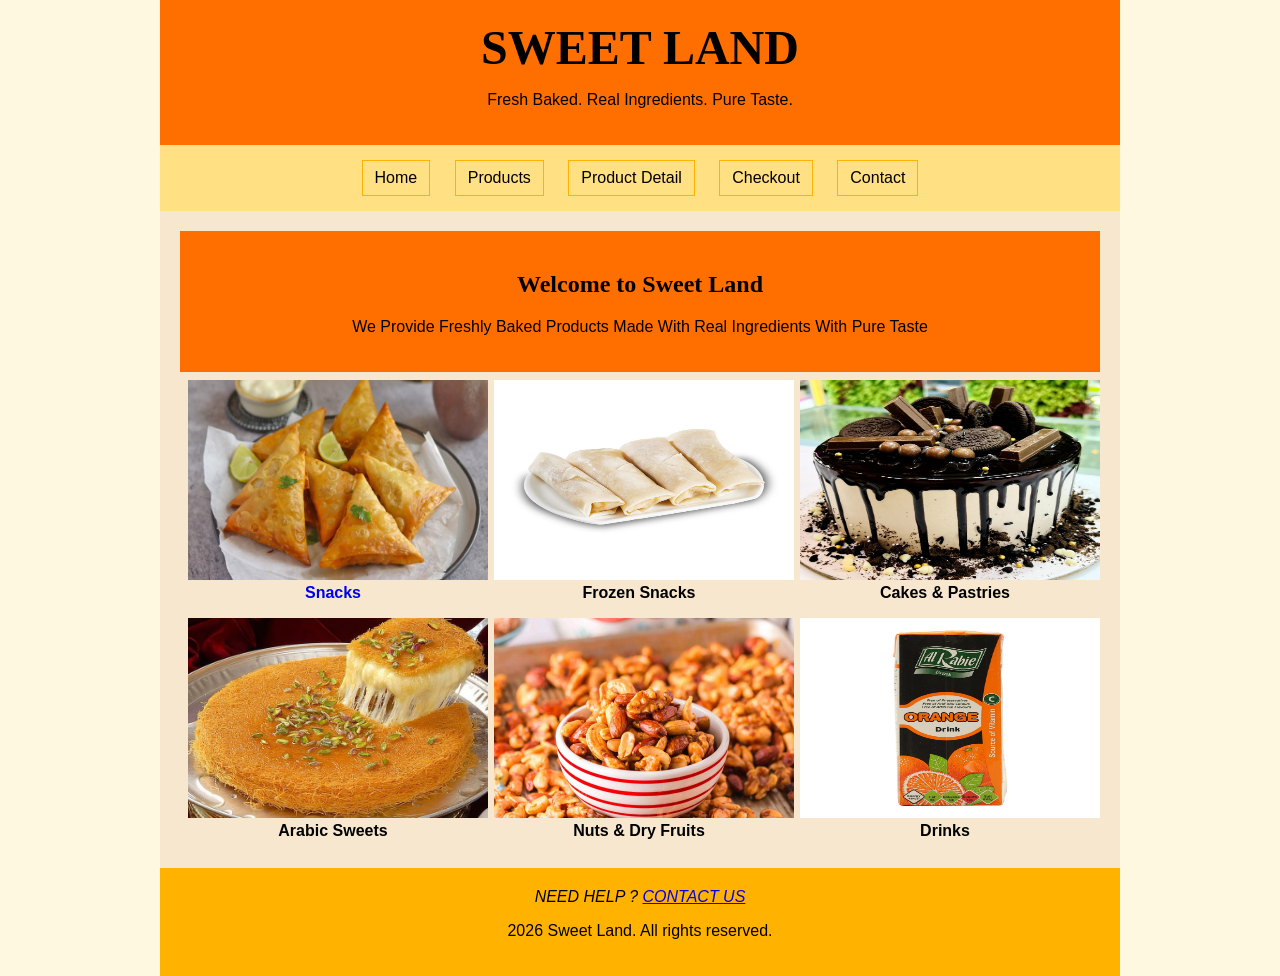
<file: index.html>
<!DOCTYPE html>
<html lang="en">
<head>
	<title>Sweet Land Bakery</title>
	<meta charset="utf-8">
	<link rel="stylesheet" href="css/style.css">

</head>
<body>
<div id="container">
	<header>
	<h1> SWEET LAND </h1>
	<p>Fresh Baked. Real Ingredients. Pure Taste.</p>
	</header>

<nav id="navigation">
	<ul>
		<li><a href="index.html">Home</a></li>
		<li><a href="products.html">Products</a></li>
		<li><a href="product-detail.html">Product Detail</a></li>
		<li><a href="checkout-detail.html">Checkout</a></li>
		<li><a href="contact.html">Contact</a></li>
	</ul>
</nav>

<section id="content">
<!-- Content Starts Here -->
	<header> 
	<h2>Welcome to Sweet Land</h2>
	<p>We Provide Freshly Baked Products Made With Real Ingredients With Pure Taste</p>
	</header>

<div id="categories">
<a href="products.html">
	<figure>
		<img src="images/snack.webp" height="200" width="300" alt="Snacks">
		<figcaption>Snacks</figcaption>
	</figure>
</a>

	<figure>
		<img src="images/frozen.webp" height="200" width="300" alt="Frozen Snacks">
		<figcaption>Frozen Snacks</figcaption>
	</figure>

	<figure>
		<img src="images/Cakes.jpeg" height="200" width="300" alt="Cakes & Pastries">
		<figcaption>Cakes & Pastries</figcaption>
	</figure>

	<figure>
		<img src="images/arabic-sweet.jpg" height="200" width="300" alt="Arabic Sweets">
		<figcaption>Arabic Sweets</figcaption>
	</figure>

	<figure>
		<img src="images/nuts.webp" height="200" width="300" alt="Nuts & Dry Fruits">
		<figcaption>Nuts & Dry Fruits</figcaption>
	</figure>

	<figure>
		<img src="images/juice.jpeg" height="200" width="300" alt="Drinks">
		<figcaption>Drinks</figcaption>
	</figure>

</div>

<!-- Content Ends Here -->
</section>

<footer id="siteinfo">
	<address>
		NEED HELP ? <a href="contact.html">CONTACT US </a>
</address>
<p>2026 Sweet Land. All rights reserved.</p>
</footer>
</div>
</body>
</html>
</file>
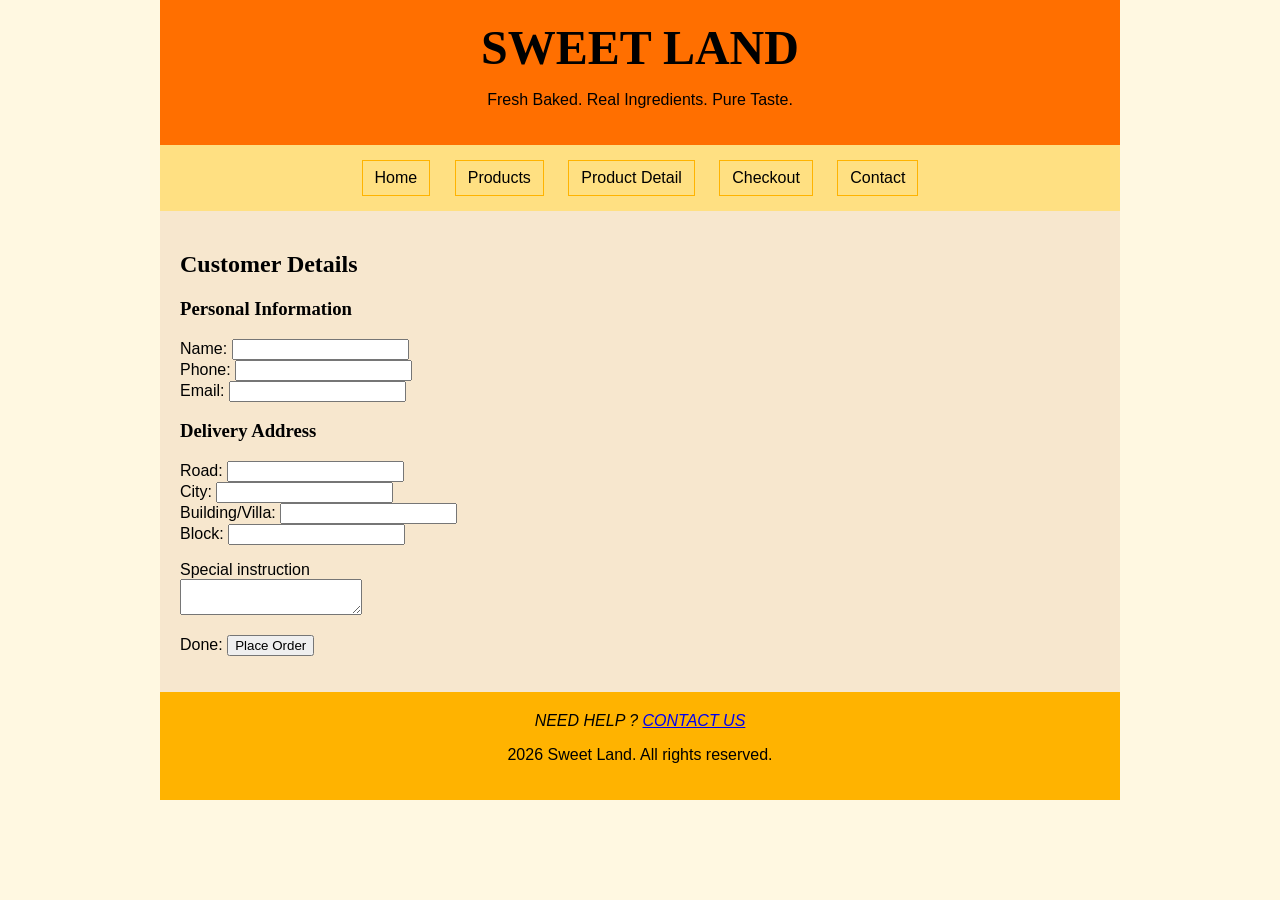
<file: checkout-detail.html>
<!DOCTYPE html>
<html lang="en">
<head>
	<title>Sweet Land Bakery</title>
	<meta charset="utf-8">
	<link rel="stylesheet" href="css/style.css">

</head>
<body>
<div id="container">
<header>
	<h1> SWEET LAND </h1>
	<p>Fresh Baked. Real Ingredients. Pure Taste.</p>
	</header>

<nav id="navigation">
	<ul>
		<li><a href="index.html">Home</a></li>
		<li><a href="products.html">Products</a></li>
		<li><a href="product-detail.html">Product Detail</a></li>
		<li><a href="checkout-detail.html">Checkout</a></li>
		<li><a href="contact.html">Contact</a></li>
	</ul>
</nav>

<section id="content">
<!-- Content Starts Here -->
	
<div id="customer-detail">

<h2>Customer Details</h2>

<h3> Personal Information</h3>
	Name: <input type="text" name="name"><br>
	Phone: <input type="text" name="phone"><br>
	Email: <input type="email" name="email"><br>

<h3>Delivery Address</h3>
	Road: <input type="text" name="Road"><br>
	City: <input type="text" name="City"><br>
	Building/Villa: <input type="text" name="Villa"><br>
	Block: <input type="text" name="Block"><br>

	<p> Special instruction <br>
	<textarea name="Special Instruction" id="instruction"></textarea></p>

<div id="checkout">
<p>Done: <input type="submit" value="Place Order"></p>

	</div>
</div>

<!-- Content Ends Here -->
</section>

<footer id="siteinfo">
	<address>
		NEED HELP ? <a href="contact.html">CONTACT US </a>
</address>
<p>2026 Sweet Land. All rights reserved.</p>
</footer>
</div>
</body>
</html>
</file>
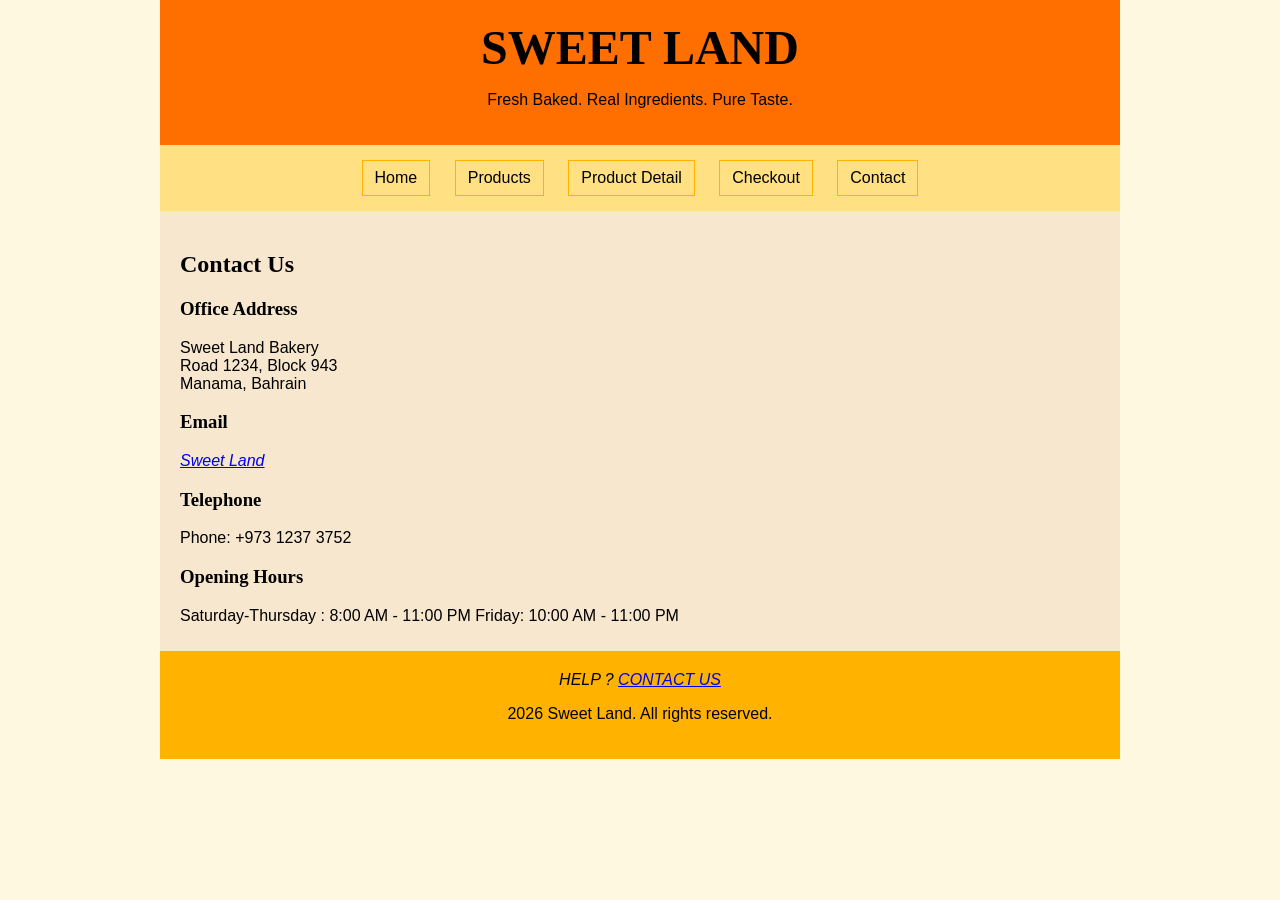
<file: contact.html>
<!DOCTYPE html>
<html lang="en">
<head>
	<title>Sweet Land Bakery</title>
	<meta charset="utf-8">
	<link rel="stylesheet" href="css/style.css">

</head>
<body>
<div id="container">
<header>
	<h1> SWEET LAND </h1>
	<p>Fresh Baked. Real Ingredients. Pure Taste.</p>
	</header>

<nav id="navigation">
	<ul>
		<li><a href="index.html">Home</a></li>
		<li><a href="products.html">Products</a></li>
		<li><a href="product-detail.html">Product Detail</a></li>
		<li><a href="checkout-detail.html">Checkout</a></li>
		<li><a href="contact.html">Contact</a></li>
	</ul>
</nav>

<section id="content">
<!-- Content Starts Here -->
	
<div id="contact-info">

<h2>Contact Us</h2>

<h3> Office Address</h3>
	Sweet Land Bakery<br>
	Road 1234, Block 943<br>
	Manama, Bahrain <br>

<h3>Email</h3>
	<address>
	<a href="mailto:sweetland@example.com">Sweet Land </a>
	</address>

<h3>Telephone</h3>
	Phone: +973 1237 3752

<h3>Opening Hours</h3>
	Saturday-Thursday : 8:00 AM - 11:00 PM
	Friday: 10:00 AM - 11:00 PM

</div>

<!-- Content Ends Here -->
</section>

<footer id="siteinfo">
	<address>
		HELP ? <a href="contact.html">CONTACT US </a>
</address>
<p>2026 Sweet Land. All rights reserved.</p>
</footer>
</div>
</body>
</html>
</file>
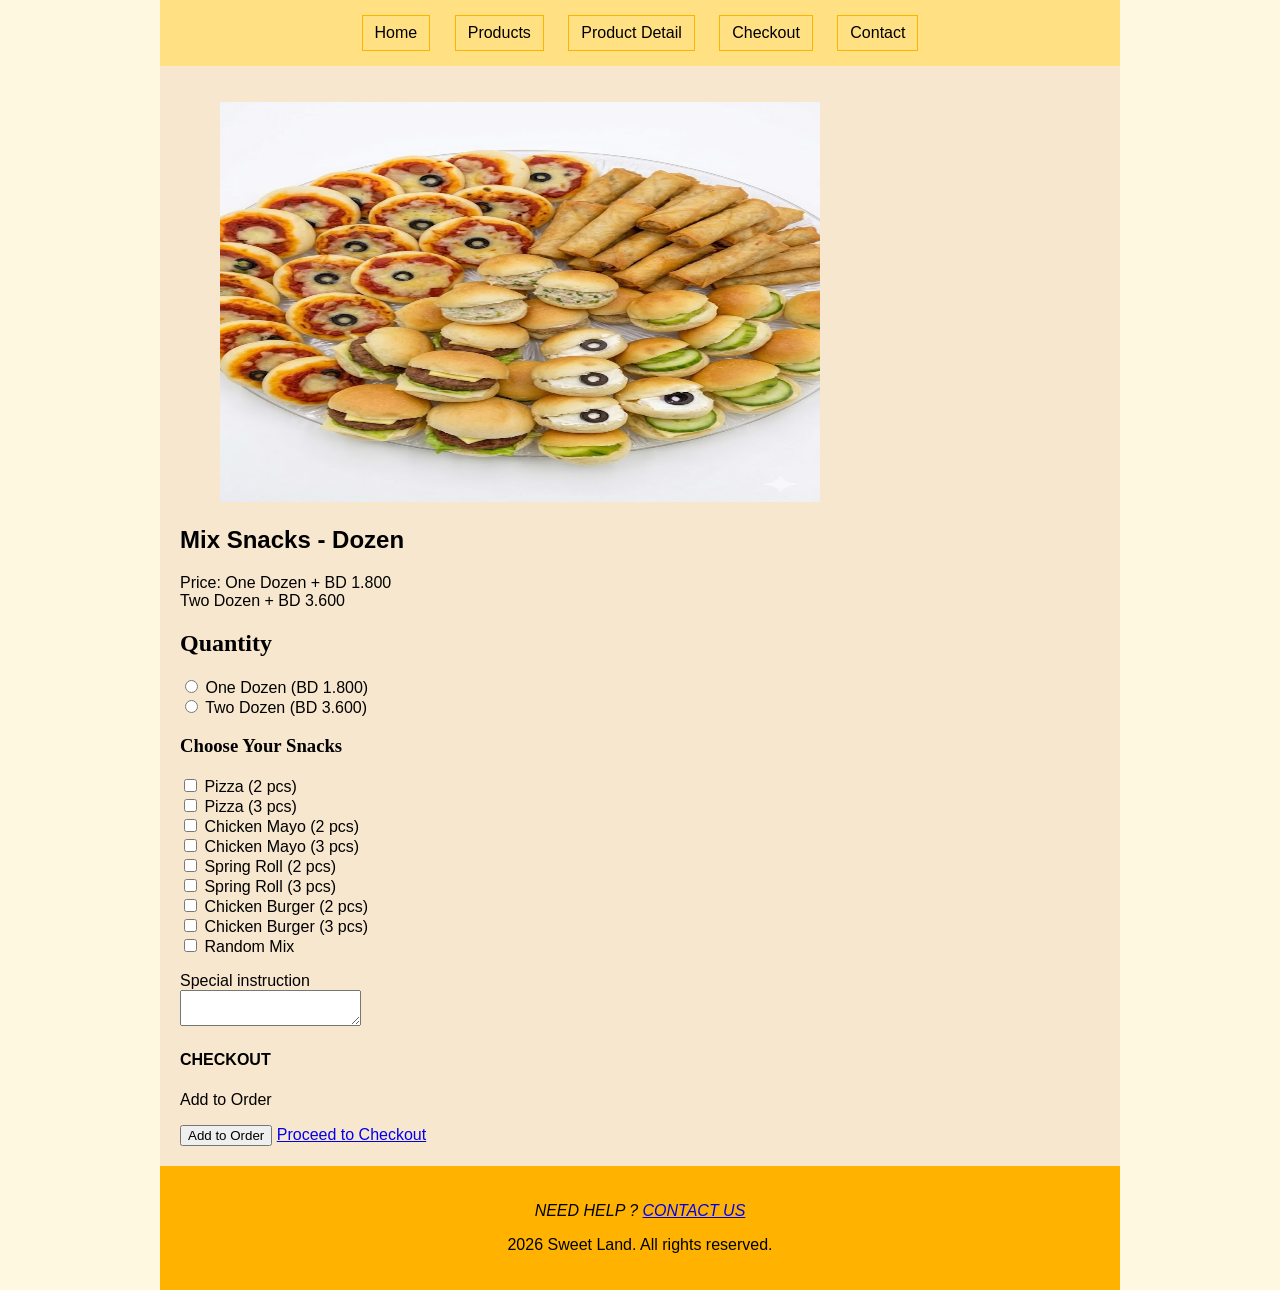
<file: product-detail.html>
<!DOCTYPE html>
<html lang="en">
<head>
	<title>Sweet Land Bakery</title>
	<meta charset="utf-8">
	<link rel="stylesheet" href="css/style.css">
</head>
<body>
<div id="container">

<nav id="navigation">
	<ul>
		<li><a href="index.html">Home</a></li>
		<li><a href="products.html">Products</a></li>
		<li><a href="product-detail.html">Product Detail</a></li>
		<li><a href="checkout-detail.html">Checkout</a></li>
		<li><a href="contact.html">Contact</a></li>
	</ul>
</nav>

<section id="content">
<!-- Content Starts Here -->
	
<div id="products-detail">

	<figure>
		<img src="images/mix-snacks-dozen.jpg" height="400" width="600" alt="Mix Snacks-Dozen">
	</figure>
</div>

<div id="products-info">
	<h1> Mix Snacks - Dozen</h1>
	<p>Price: One Dozen + BD 1.800 <br>
		Two Dozen + BD 3.600 
</div>
<h2>Quantity</h2>
<input type="radio" name="quantity" value="One"> One Dozen (BD 1.800) <br>
<input type="radio" name="quantity" value="Two"> Two Dozen (BD 3.600) <br>

<h3>Choose Your Snacks</h3> 
<input type="checkbox" name="snacks" value="Pizza"> Pizza (2 pcs)<br>
<input type="checkbox" name="snacks" value="Pizza"> Pizza (3 pcs)<br>
<input type="checkbox" name="snacks" value="Chicken Mayo"> Chicken Mayo (2 pcs)<br>
<input type="checkbox" name="snacks" value="Chicken Mayo"> Chicken Mayo (3 pcs)<br>
<input type="checkbox" name="snacks" value="Spring Roll"> Spring Roll (2 pcs)<br>
<input type="checkbox" name="snacks" value="Spring Roll"> Spring Roll (3 pcs)<br>
<input type="checkbox" name="snacks" value="Chicken Burger"> Chicken Burger (2 pcs)<br>
<input type="checkbox" name="snacks" value="Chicken Burger"> Chicken Burger (3 pcs)<br>
<input type="checkbox" name="snacks" value="Random Mix"> Random Mix <br>

	<p> Special instruction <br>
	<textarea name="Special Instruction" id="instruction"></textarea></p>

<div id="checkout">

	<h4> CHECKOUT </h4>
	<p> Add to Order </p>
	<input type="submit" value="Add to Order">

	<a href="checkout-detail.html">Proceed to Checkout</a> 

</div>

<!-- Content Ends Here -->
</section>

<footer id="siteinfo">
	<address>
		<p>NEED HELP ? <a href="contact.html">CONTACT US </a></p>
</address>
<p>2026 Sweet Land. All rights reserved.</p>
</footer>
</div>
</body>
</html>
</file>
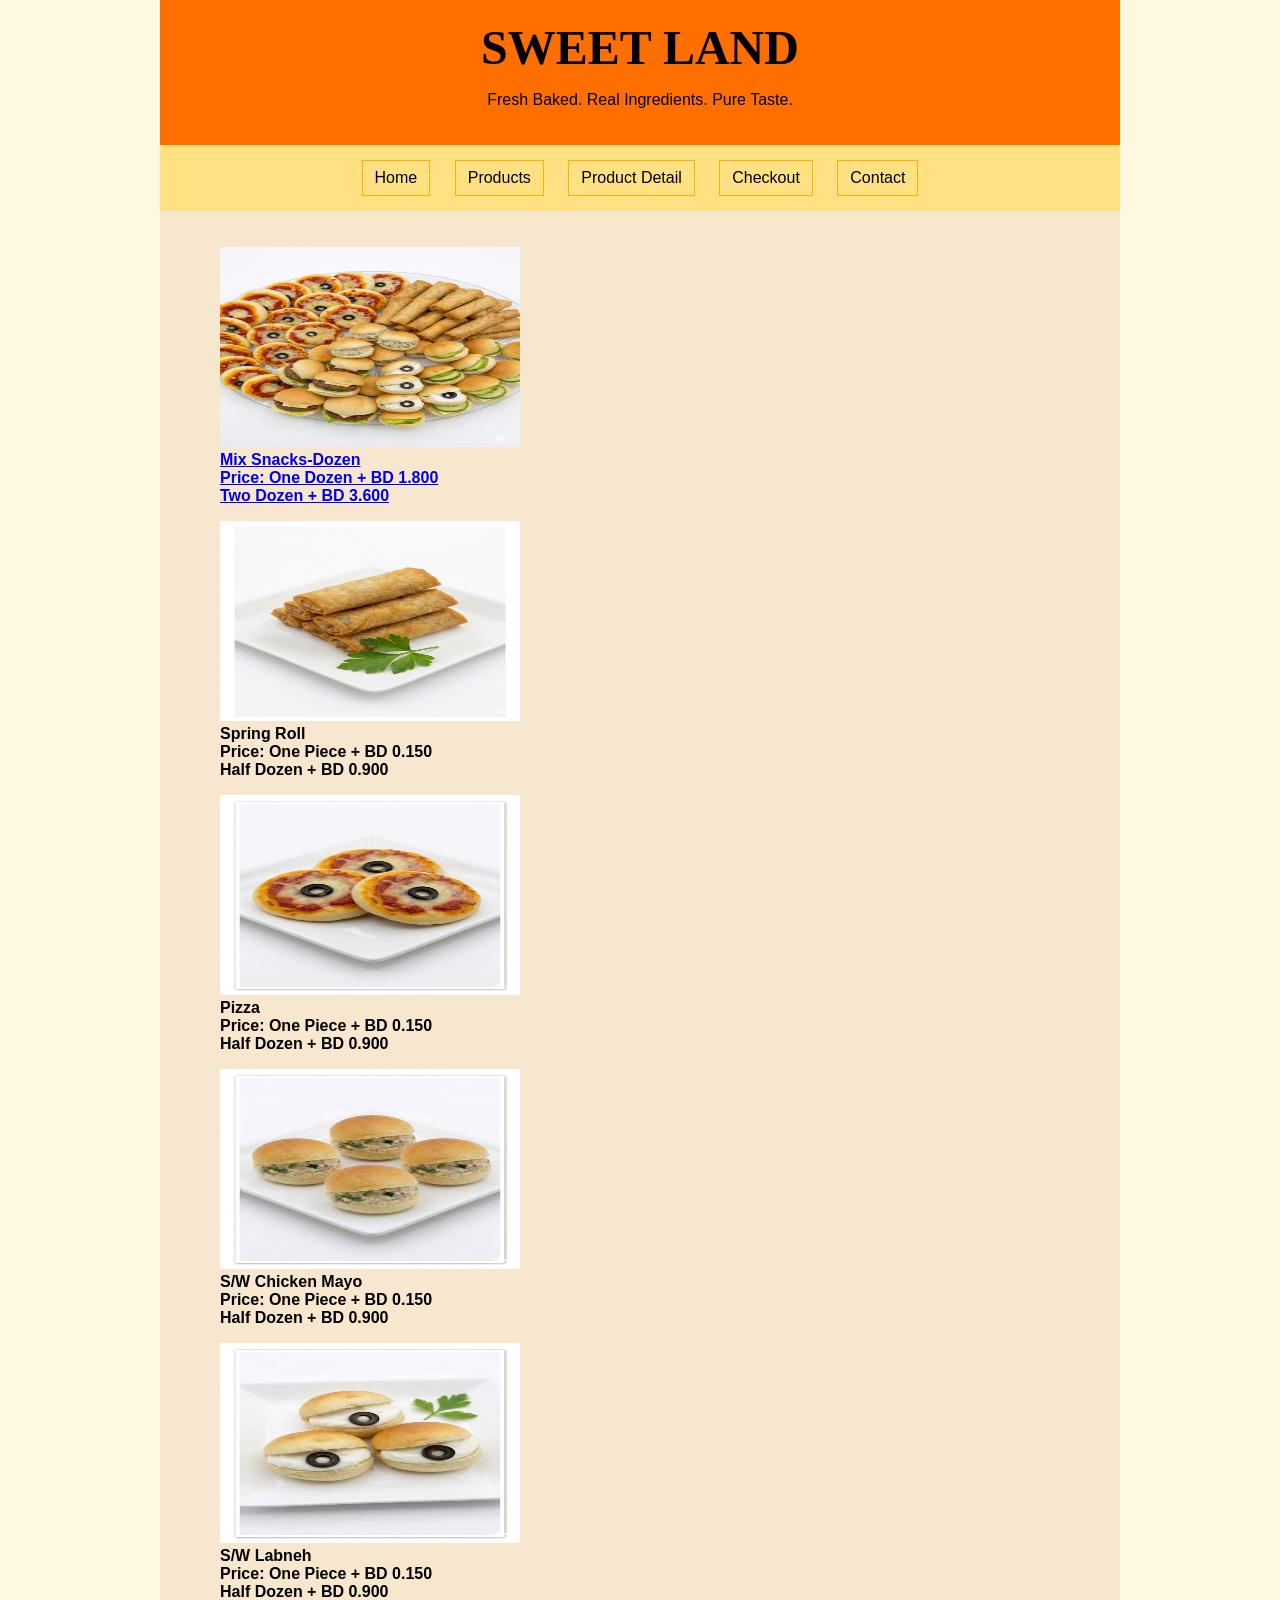
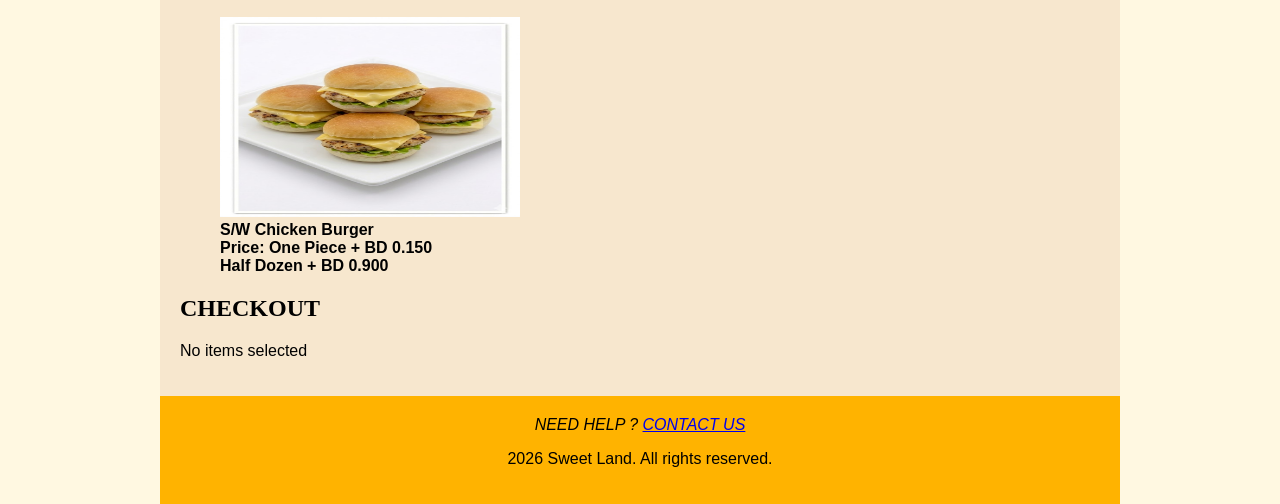
<file: products.html>
<!DOCTYPE html>
<html lang="en">
<head>
	<title>Sweet Land Bakery</title>
	<meta charset="utf-8">
	<link rel="stylesheet" href="css/style.css">

</head>
<body>
<div id="container">
	<header>
	<h1> SWEET LAND </h1>
	<p>Fresh Baked. Real Ingredients. Pure Taste.</p>
	</header>

<nav id="navigation">
	<ul>
		<li><a href="index.html">Home</a></li>
		<li><a href="products.html">Products</a></li>
		<li><a href="product-detail.html">Product Detail</a></li>
		<li><a href="checkout-detail.html">Checkout</a></li>
		<li><a href="contact.html">Contact</a></li>
	</ul>
</nav>

<section id="content">
<!-- Content Starts Here -->
	
<div id="products">

<a href="product-detail.html">
	<figure>
		<img src="images/mix-snacks-dozen.jpg" height="200" width="300" alt="Mix Snacks-Dozen">
		<figcaption>
				Mix Snacks-Dozen <br>
				Price: One Dozen + BD 1.800 <br>
				       Two Dozen + BD 3.600 
		</figcaption>
	</figure>
</a>
	<figure>
		<img src="images/spring-roll.jpg" height="200" width="300" alt="Spring Roll">
		<figcaption>	
				Spring Roll <br>
				Price: One Piece + BD 0.150 <br>
				       Half Dozen + BD 0.900 
		</figcaption>
	</figure>

	<figure>
		<img src="images/pizza.jpg" height="200" width="300" alt="Pizza">
		<figcaption>
				Pizza <br>
				Price: One Piece + BD 0.150 <br>
				       Half Dozen + BD 0.900 
		</figcaption>
	</figure>

	<figure>
		<img src="images/chicken-mayo.jpg" height="200" width="300" alt="S/W Chicken Mayo">
		<figcaption>	
				S/W Chicken Mayo <br>
				Price: One Piece + BD 0.150 <br>
				       Half Dozen + BD 0.900 
		</figcaption>
	</figure>

	<figure>
		<img src="images/labenah.jpg" height="200" width="300" alt="S/W Labneh">
		<figcaption>
				S/W Labneh <br>
				Price: One Piece + BD 0.150 <br>
				       Half Dozen + BD 0.900 
		</figcaption>
	</figure>

	<figure>
		<img src="images/chicken-burger.jpg" height="200" width="300" alt="S/W Chicken Burger">
		<figcaption>
				S/W Chicken Burger <br>
				Price: One Piece + BD 0.150 <br>
				       Half Dozen + BD 0.900 
		</figcaption>
	</figure>
</div>

<div id="checkout">
	<h2> CHECKOUT </h2>
	<p> No items selected </p>
</div>

<!-- Content Ends Here -->
</section>

<footer id="siteinfo">
	<address>
		NEED HELP ? <a href="contact.html">CONTACT US </a>
</address>
<p>2026 Sweet Land. All rights reserved.</p>
</footer>
</div>
</body>
</html>
</file>
<file: css/style.css>
body {
	margin: 0;
	padding: 0;
	font-family:'Arial', 'Helvetica', sans-serif;
	background-color: #FFF8E1;
}

#container {
	width: 960px;
	margin: 0 auto;
	background-color: #F7E7CE ;
	overflow: auto;
}

header {
	background-color: #FF6F00;
	color: black;
	padding: 20px;
	text-align: center;
}

header h1 {
	font-family: 'Brush Script MT', 'Lucida Handwriting', cursive;
	margin: 0;
	font-size: 48px;
}

h2, h3 {
	font-family: 'Georgia', 'Times New Roman', serif;
}

#navigation {
	background-color: #FFE082;
	padding: 15px;
	text-align: center;
}

#navigation ul {
	list-style: none;
	margin: 0;
	padding: 0;
}

#navigation li {
	display: inline;
	margin: 0 10px;
	font-family: 'Georgia', 'Helvetica Neue', sans-serif;
}

#navigation a {
	color: black;
	text-decoration: none;
	border: 1px solid #FFB300;
	padding: 8px 12px;
	display: inline-block;
}
#navigation a:hover {
	background-color: #FFF8E1;
	color: #FF6F00;
	transition: 0.3s;

}
#content {
	padding: 20px;
	min-height: 400px;
	overflow: auto;
}

#categories figure {
	width: 290px;
	float: left;
	margin: 8px;
	text-align: center;
}
figcaption {
	font-family: 'Trebuchet MS', sans-serif;
    	font-weight: bold;
}
#categories figure:hover {
	background-color: #FF6F00;
	color: #FFF8E1;
	transition: 0.3s;
}

#siteinfo {
	background-color: #FFB300;
	color: black;
	padding: 20px;
	text-align: center;
}

#siteinfo:hover {
	background-color: #FFF8E1;
	color: #FF6F00;
	transition: 0.3s;

}
	
@media screen and (max-width: 768px) {
#container {
	width: 100%;
}

#categories figure {
	width: 90%;
	float: none;
	margin: 10px auto;
}
}
</file>
